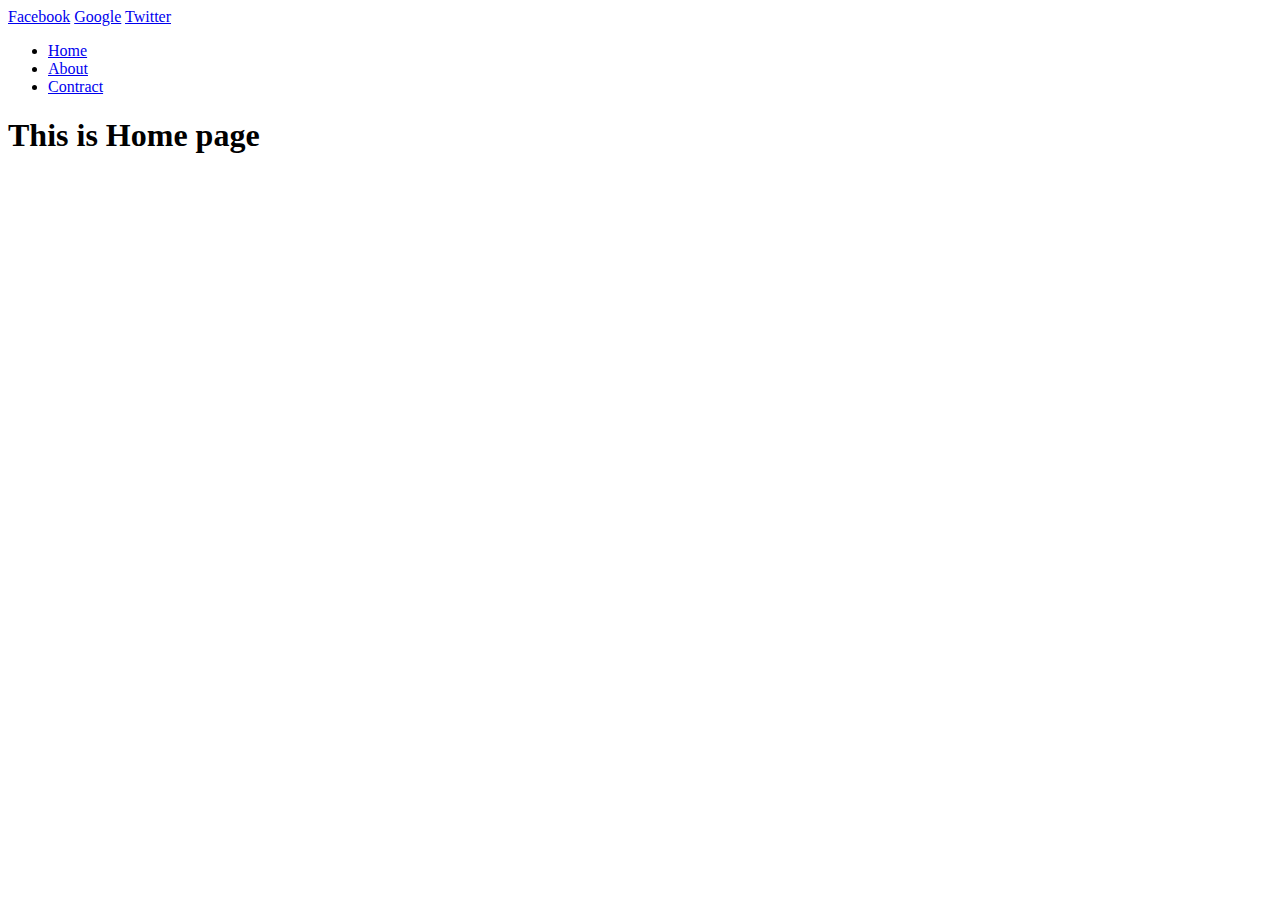
<file: 02/project/index.html>
<!DOCTYPE html>
<html lang="en">
<head>
    <title>Document</title>
</head>
<body>
    <!--<a href="http://facebook.com">Facebook</a>
    <a href="http://google.com">Google</a>
    <a href="http://twitter.com">Twitter</a> -->

    <a href="http://facebook.com" target="_blank">Facebook</a>
    <a href="http://google.com" target="_blank">Google</a>
    <a href="http://twitter.com" target="_blank">Twitter</a>

    <ul>
      <li><a href="index.html">Home</a></li>
      <li><a href="about.html">About</a></li>      
      <li><a href="contact.html">Contract</a></li>
     </ul>
     <h1>This is Home page</h1>

</body>
</html>
</file>
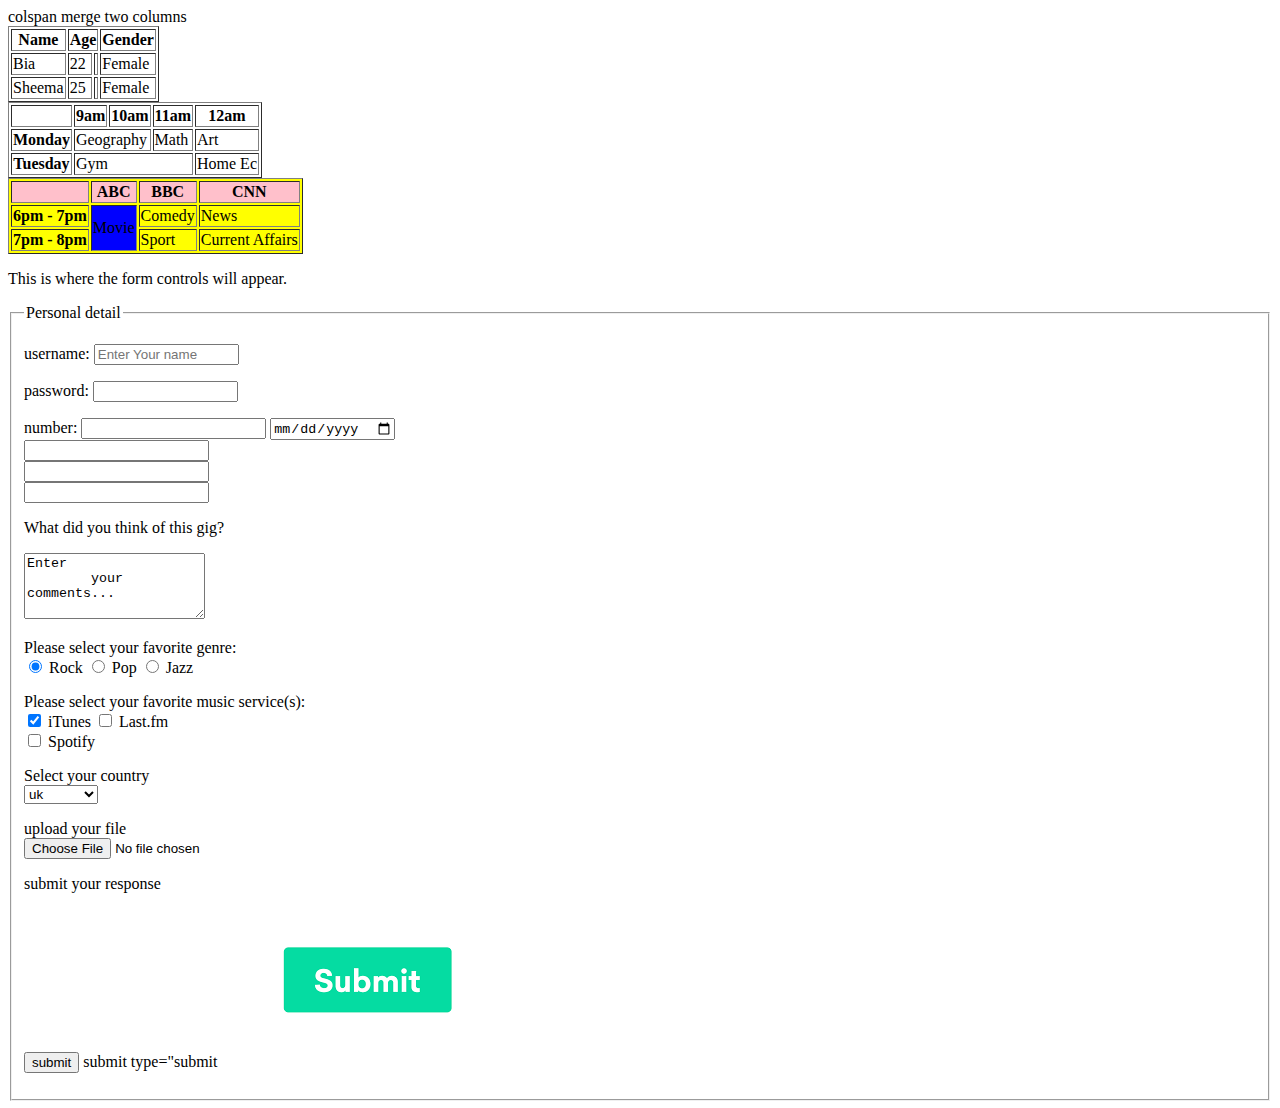
<file: 03/project/index.html>
<!DOCTYPE html>
<html lang="en">

<head>
    <meta charset="UTF-8">
    <meta name="viewport" content="width=device-width, initial-scale=1.0">
    <title>Document</title>
</head>

<body>
    <table border=1px>
        <tr>
            <th>Name</th>
            <th colspan="2">Age</th> colspan merge two columns
            <th>Gender</th>
        </tr>
        <tr>
            <td>Bia</td>
            <td>22</td>
            <td></td>
            <td>Female</td>
        </tr>
        <tr>
            <td>Sheema</td>
            <td>25</td>
            <td></td>
            <td>Female</td>
        </tr>
    </table>
    <table border="1">
        <tr>
            <th></th>
            <th>9am</th>
            <th>10am</th>
            <th>11am</th>
            <th>12am</th>
        </tr>
        <tr>
            <th>Monday</th>
            <td colspan="2">Geography</td>
            <td>Math</td>
            <td>Art</td>
        </tr>
        <tr>
            <th>Tuesday</th>
            <td colspan="3">Gym</td>
            <td>Home Ec</td>
        </tr>
    </table>
    <table border="1" bgcolor="yellow">
        <tr bgcolor="pink">
            <th></th>
            <th>ABC</th>
            <th>BBC</th>
            <th>CNN</th>
        </tr>
        <tr>
            <th>6pm - 7pm</th>
            <td bgcolor="blue" rowspan="2">Movie</td>
            <td>Comedy</td>
            <td>News</td>
        </tr>
        <tr>
            <th>7pm - 8pm</th>
            <td>Sport</td>
            <td>Current Affairs</td>
        </tr>
    </table>
   
   
    <!-- action is attribute,link is attribute value, method get is use when form entities is limited, when form is huge use method of pose-->

    <form action="http://www.example.com/subscribe.php" method="get">
        <p>This is where the form controls will appear.
        </p>
    </form>
    <!-- for female target there whose id= female -->

    <form action="http://www.example.com/login.php">
        <fieldset>
            <legend>Personal detail</legend>
            <p><label for="username">username:</label>
                <!-- Username: -->
                <input required id="username" type="text" name="username" size="15" maxlength="30"
                    placeholder="Enter Your name" />
            </p>
            <p>password:
                <input type="password" name="username" size="15" maxlength="30" />
            </p>
            <p>number:
                <input type="number" name="username" size="15" maxlength="30" />
                <input id="date" type="date" name="date" /> <br>
                <input type="email" name="id"> <br>
                <input type="url" name="id"> <br>
                <input type="search" name="id"> <br>
            </p>
    </form>
    <!-- cols and rows define area of text box -->
    <form action="http://www.example.com/comments.php">
        <p>What did you think of this gig?</p>
        <textarea name="comments" cols="20" rows="4">Enter
        your comments...</textarea>
    </form>
    <!-- if all name identities different rakheingy tw at a time 3no pr checked hoskhta hai -->
    <form action="http://www.example.com/profile.php">
        <p>Please select your favorite genre:
            <br />
            <input type="radio" name="genre" value="rock" checked="checked" /> Rock
            <input type="radio" name="genre" value="pop" />
            Pop
            <input type="radio" name="genre" value="jazz" />
            Jazz
        </p>
    </form>
    <form action="">
        <p>Please select your favorite music service(s):
            <br />
            <input type="checkbox" name="service" value="itunes" checked="checked" /> iTunes
            <input type="checkbox" name="service" value="lastfm" /> Last.fm <br>
            <input type="checkbox" name="service" value="spotify" /> Spotify
        </p>

        <p>
            Select your country </br>
            <select name="country">
                <option value="Pakistan">Pakistan</option>
                <option value="saudia">saudia</option>
                <option selected value="uk">uk</option>
                <option value="uae">uae</option>
            </select>
        </p>
        <p>
            upload your file <br>
            <input type="file" name="">
        </p>

        <p>
            submit your response <br>
            <input type="submit" value="submit">
            <button">submit</button> type="submit
            <input type="image"
                src="[data-uri]">

            <input type="hidden" value="submit">
        </p>

        </fieldset>


    </form>

</body>

</html>
</file>
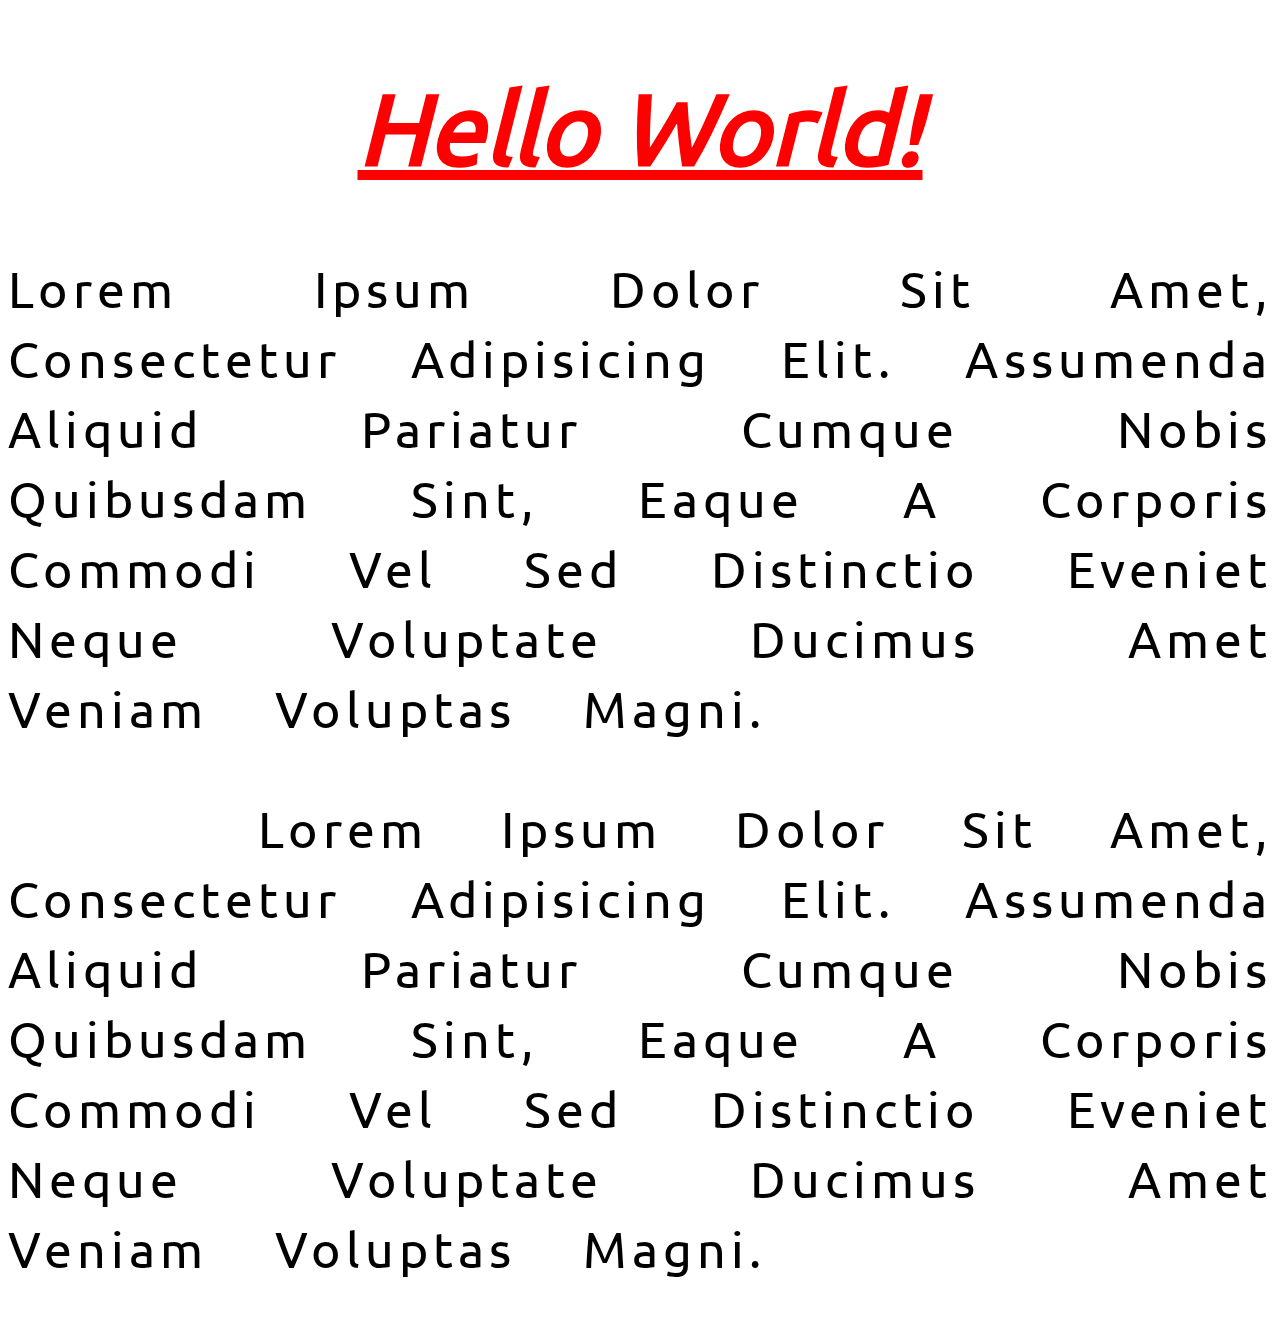
<file: 05/project/index.html>
<!DOCTYPE html>
<html lang="en">

<head>
    <meta charset="UTF-8">
    <meta name="viewport" content="width=device-width, initial-scale=1.0">
    <title>Document</title>
    <link rel="stylesheet" href="style.css">


    <!-- paste below link from google fonts select specific font, and goto embed to copy the link -->

    <!-- <link href="https://fonts.googleapis.com/css2?family=Roboto+Slab:wght@900&display=swap" rel="stylesheet"> -->

</head>

<body>

    <h1>
        Hello World!
    </h1>
    
    <p>
        Lorem ipsum dolor sit amet, consectetur adipisicing 
        elit. Assumenda aliquid pariatur cumque nobis
         quibusdam sint, eaque a corporis commodi vel sed 
         distinctio eveniet neque voluptate ducimus amet
          veniam voluptas magni.
    </p>

    <p class="para">
        Lorem ipsum dolor sit amet, consectetur adipisicing 
        elit. Assumenda aliquid pariatur cumque nobis
         quibusdam sint, eaque a corporis commodi vel sed 
         distinctio eveniet neque voluptate ducimus amet
          veniam voluptas magni.
    </p>
</body>

</html>
</file>
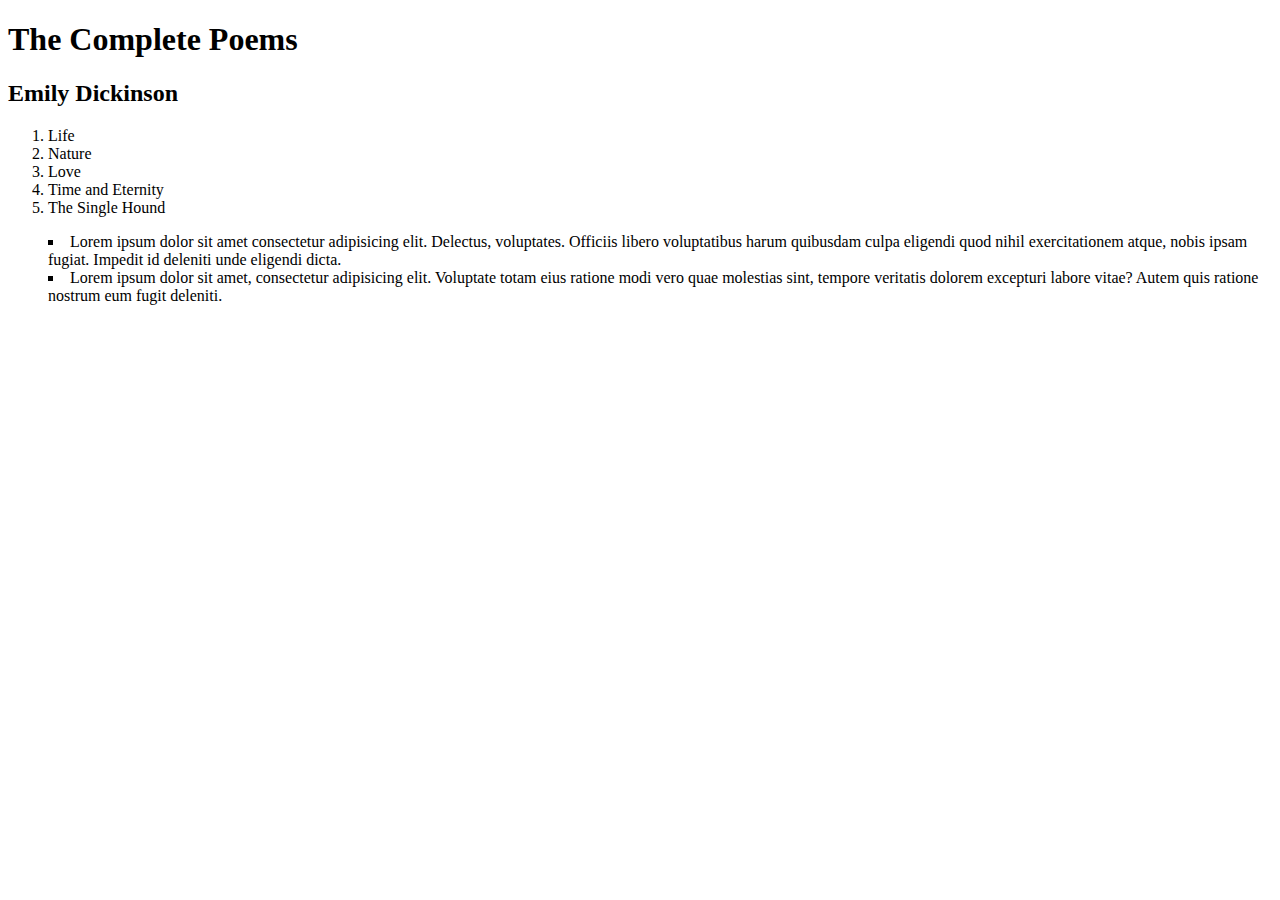
<file: 06/project/index.html>
<!DOCTYPE html>
<html lang="en">

<head>
    <meta charset="UTF-8">
    <meta name="viewport" content="width=device-width, initial-scale=1.0">
    <title>Document</title>
    <link rel="stylesheet" href="style.css">
</head>

<body>
    <!-- <p id="change">
        Lorem ipsum dolor sit amet consectetur adipisicing elit. Odit doloribus unde similique illo animi nulla nostrum nesciunt natus nam dolores officiis delectus maiores rerum architecto, ducimus a temporibus sunt. Iure.
    </p>

    <a href="http://google.com" class="format change">Gooogle</a>

    <form action="#">
        <input type="text">
        <button>Submit</button>
    </form>

<!-- Attribute selector -->
    <!-- <p class="dog cat">HTML</p>
    <p class="dog">CSS</p>
    <p class="cat">JAVASCRIPT</p>
    <p class="donkey">BOOTSTRAP</p> -->


    <!-- Chap boxes -->

    <!-- <div class="main">
        <img src="xyz.jpg" alt="">
        <p>
            The Moog company pioneered the commercial
            manufacture of modular voltage-controlled
            analog synthesizer systems in the early
            1950s.
            The Moog company pioneered the commercial
            manufacture of modular voltage-controlled
            analog synthesizer systems in the early
            1950s.
            The Moog company pioneered the commercial
            manufacture of modular voltage-controlled
            analog synthesizer systems in the early
            1950s.
        </p>
    </div>
    <div class="main1">
        <img src="xyz.jpg" alt="">
        <p>
            The Moog company pioneered the commercial
            manufacture of modular voltage-controlled
            analog synthesizer systems in the early
            1950s.
            The Moog company pioneered the commercial
            manufacture of modular voltage-controlled
            analog synthesizer systems in the early
            1950s.
            The Moog company pioneered the commercial
            manufacture of modular voltage-controlled
            analog synthesizer systems in the early
            1950s.
        </p>
    </div>


    <ul>
        <li>Home</li>
        <li class="hide">About</li>
        <li>News</li>
        <li>Contact</li>
    </ul>


    <h1>
        Hello world
    </h1>


    <div class="boxshadow">
        Lorem ipsum dolor sit amet, consectetur adipisicing elit. Hic impedit ipsam consectetur cumque rem enim
        provident vitae tenetur culpa, optio ut architecto unde sunt, qui pariatur veniam quis odit reiciendis!
    </div>

    <h1>The Complete Poems</h1>
    <h2>Emily Dickinson</h2>
    <ol>
        <li>Life</li>
        <li>Nature</li>
        <li>Love</li>
        <li>Time and Eternity</li>
        <li>The Single Hound</li>
    </ol> -->


    <!-- chap list,tables -->

    <h1>The Complete Poems</h1>
    <h2>Emily Dickinson</h2>
    <ul>
        <li>Life</li>
        <li>Nature</li>
        <li>Love</li>
        <li>Time and Eternity</li>
        <li>The Single Hound</li>
    </ul>

    <ul class="width">
        <li> Lorem ipsum dolor sit amet consectetur adipisicing elit. Delectus, voluptates. Officiis libero voluptatibus harum quibusdam culpa eligendi quod nihil exercitationem atque, nobis ipsam fugiat. Impedit id deleniti unde eligendi dicta.

        </li>
        <li>Lorem ipsum dolor sit amet, consectetur adipisicing elit. Voluptate totam eius ratione modi vero quae molestias sint, tempore veritatis dolorem excepturi labore vitae? Autem quis ratione nostrum eum fugit deleniti.</li>

    </ul>

</body>

</html>
</file>
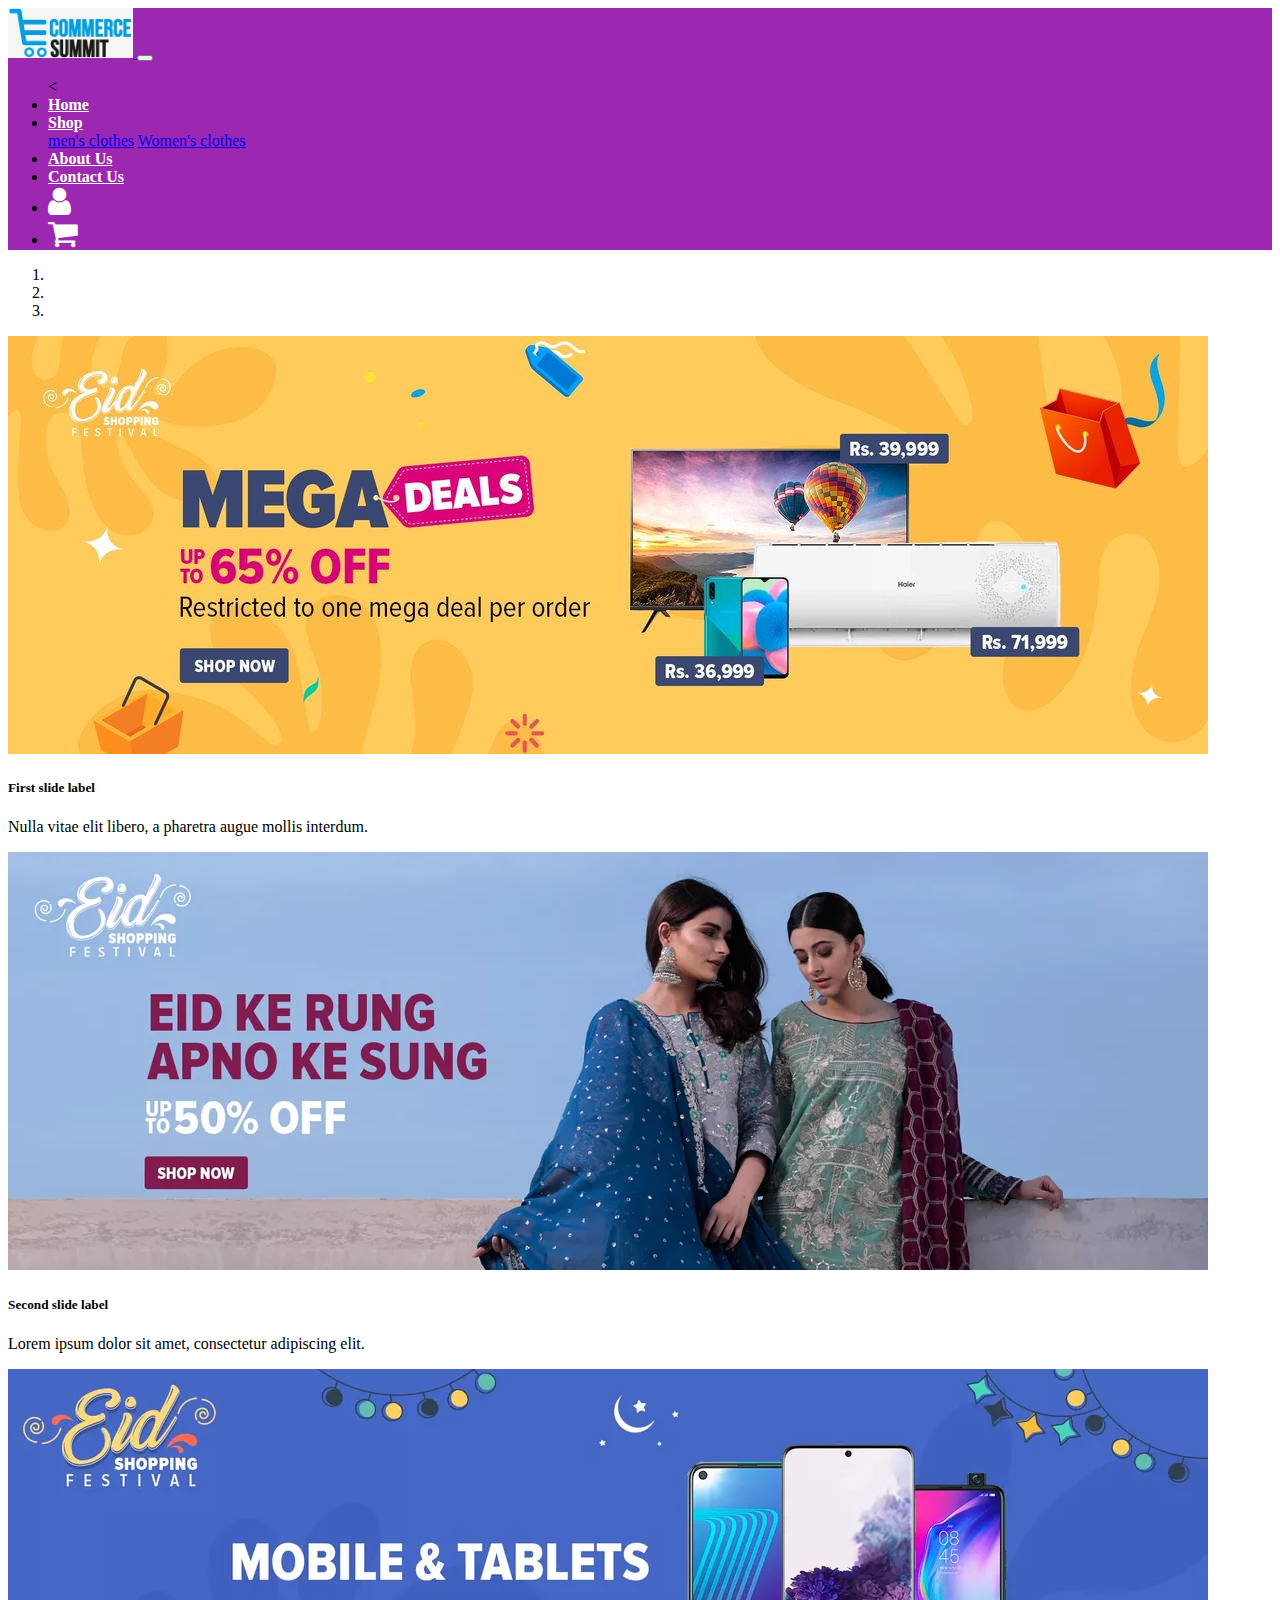
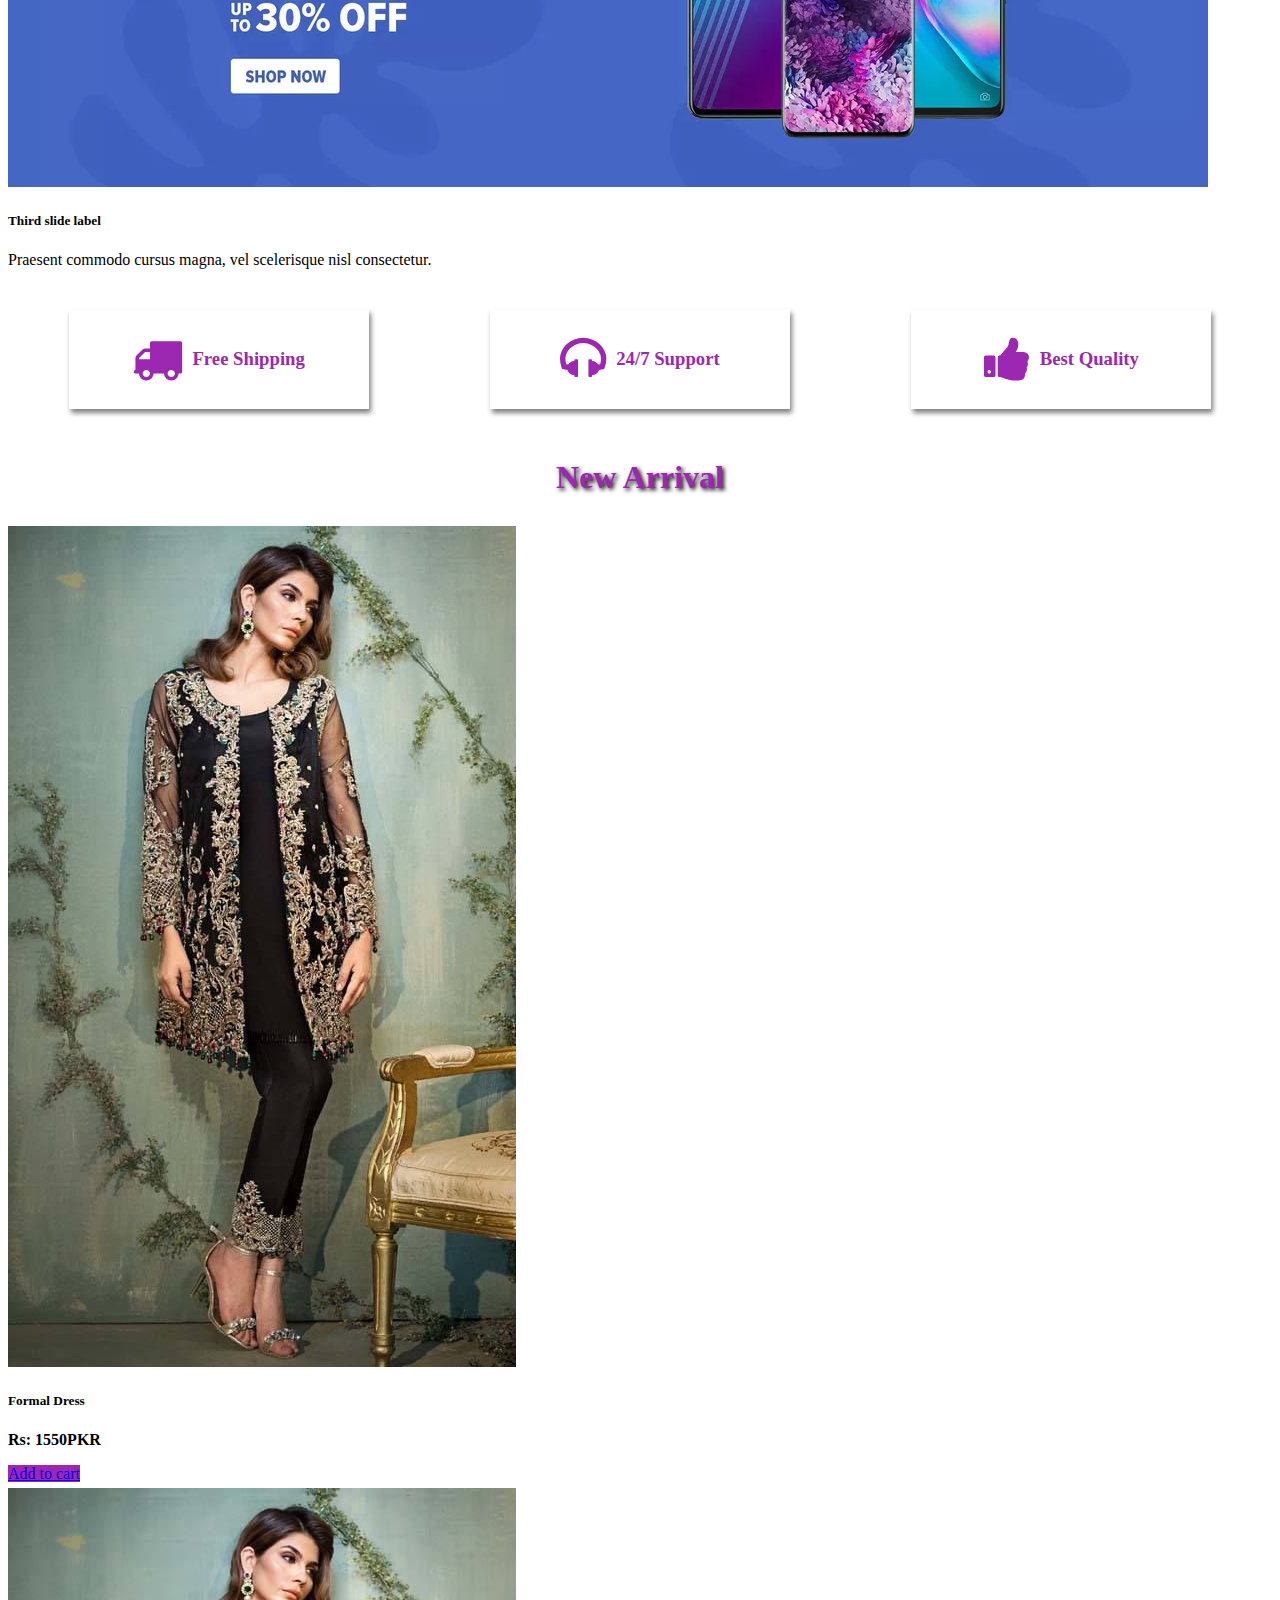
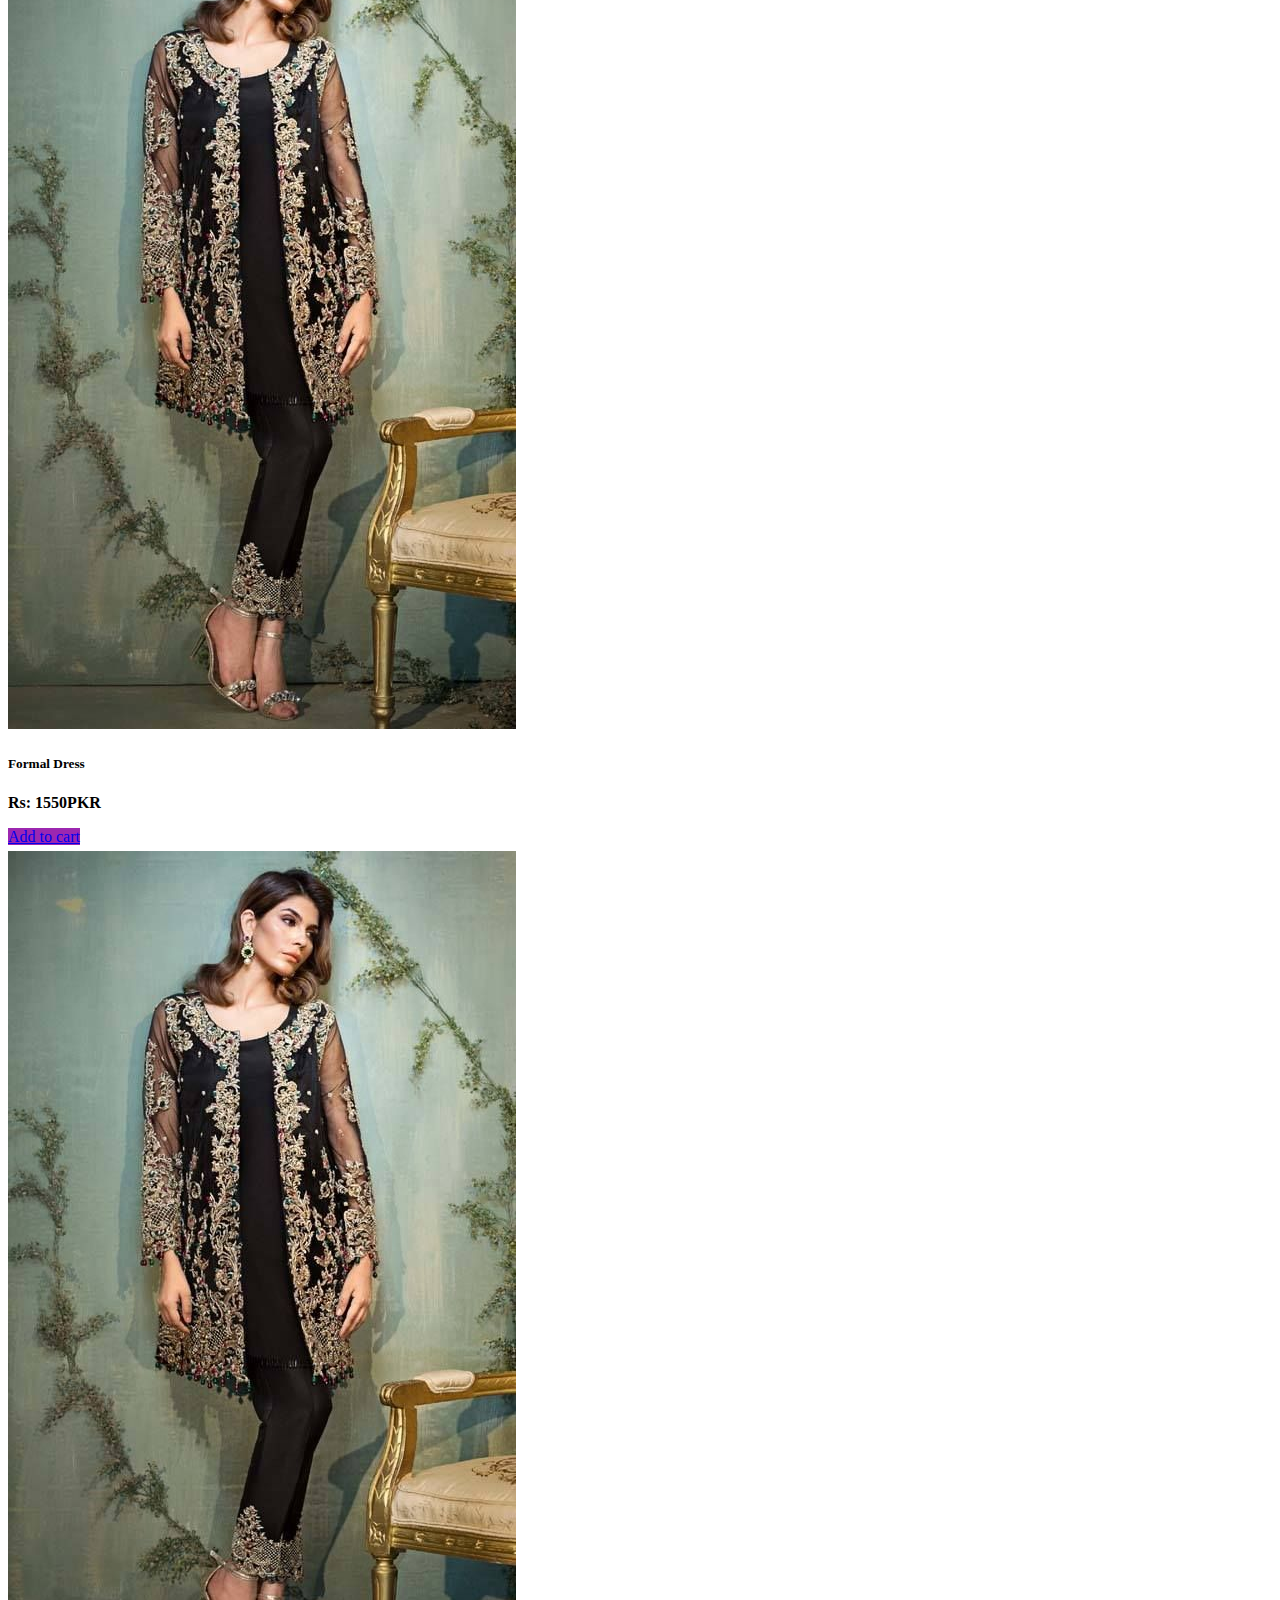
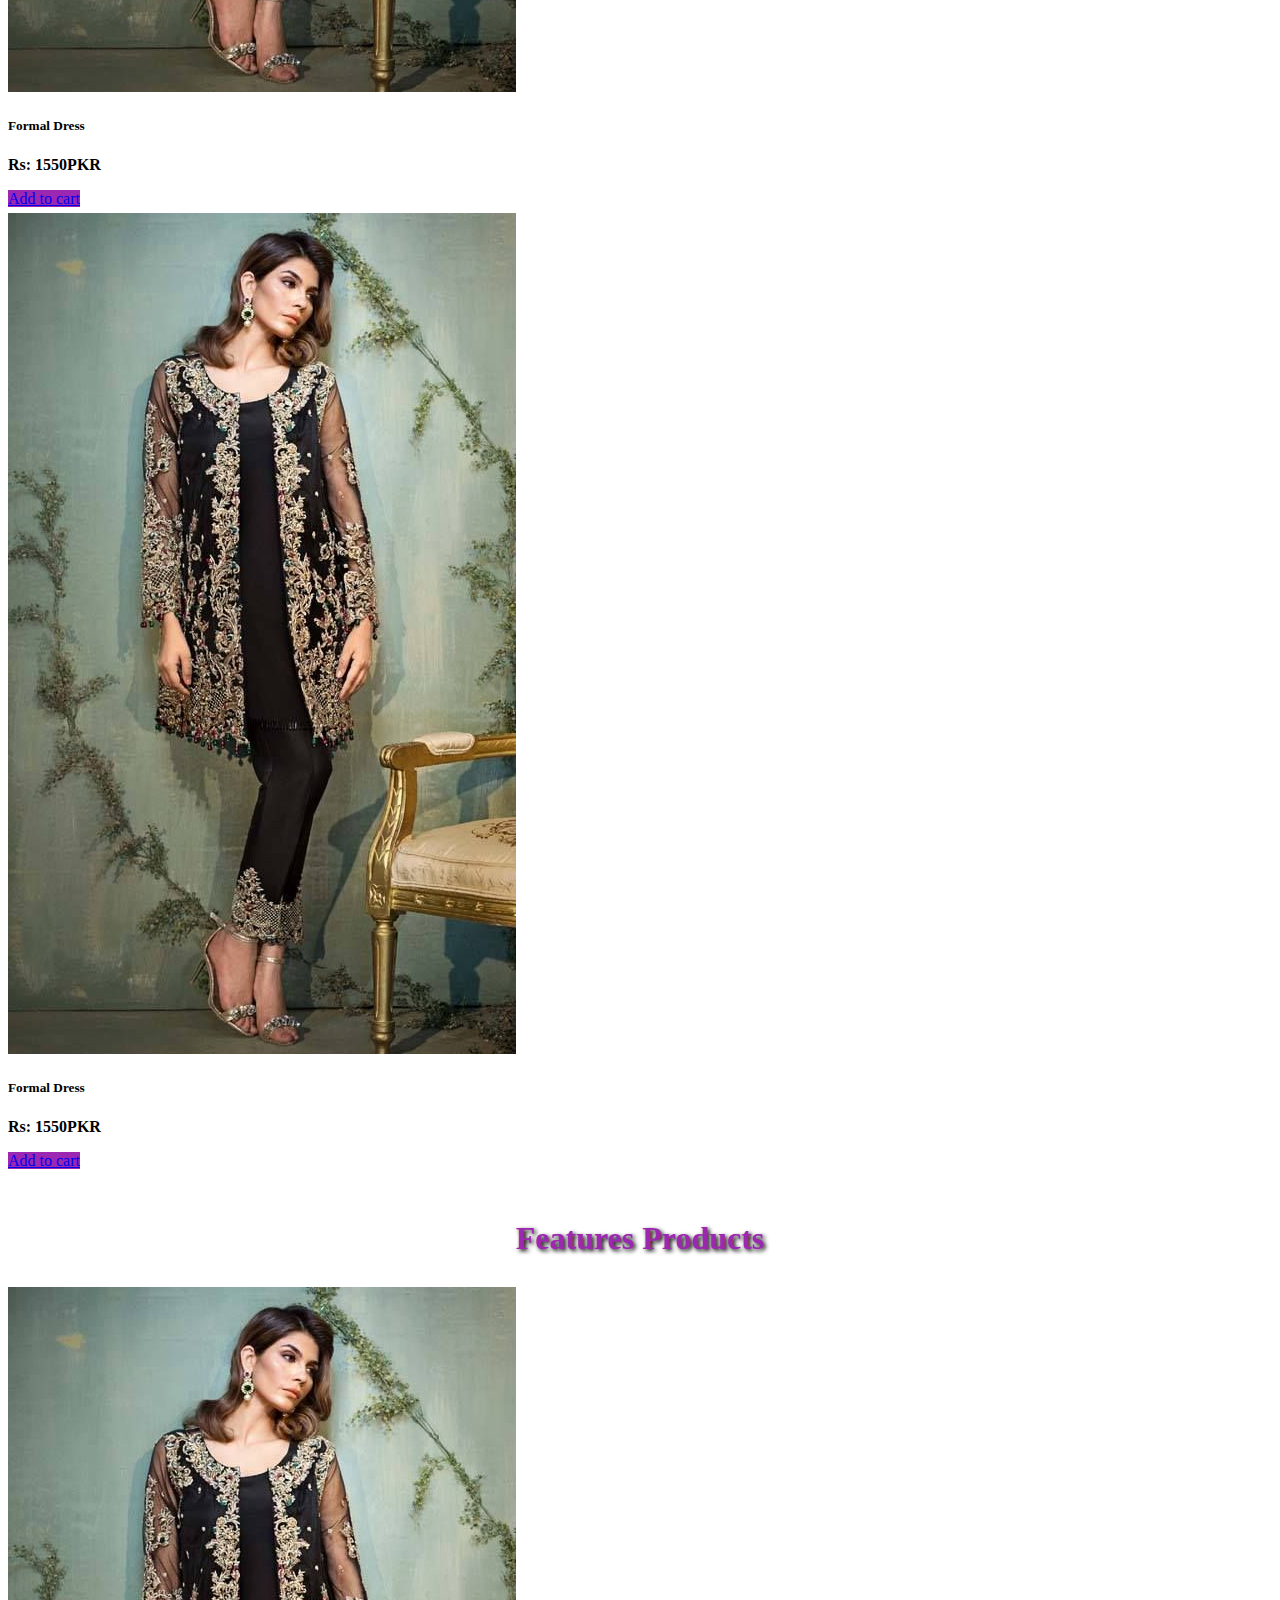
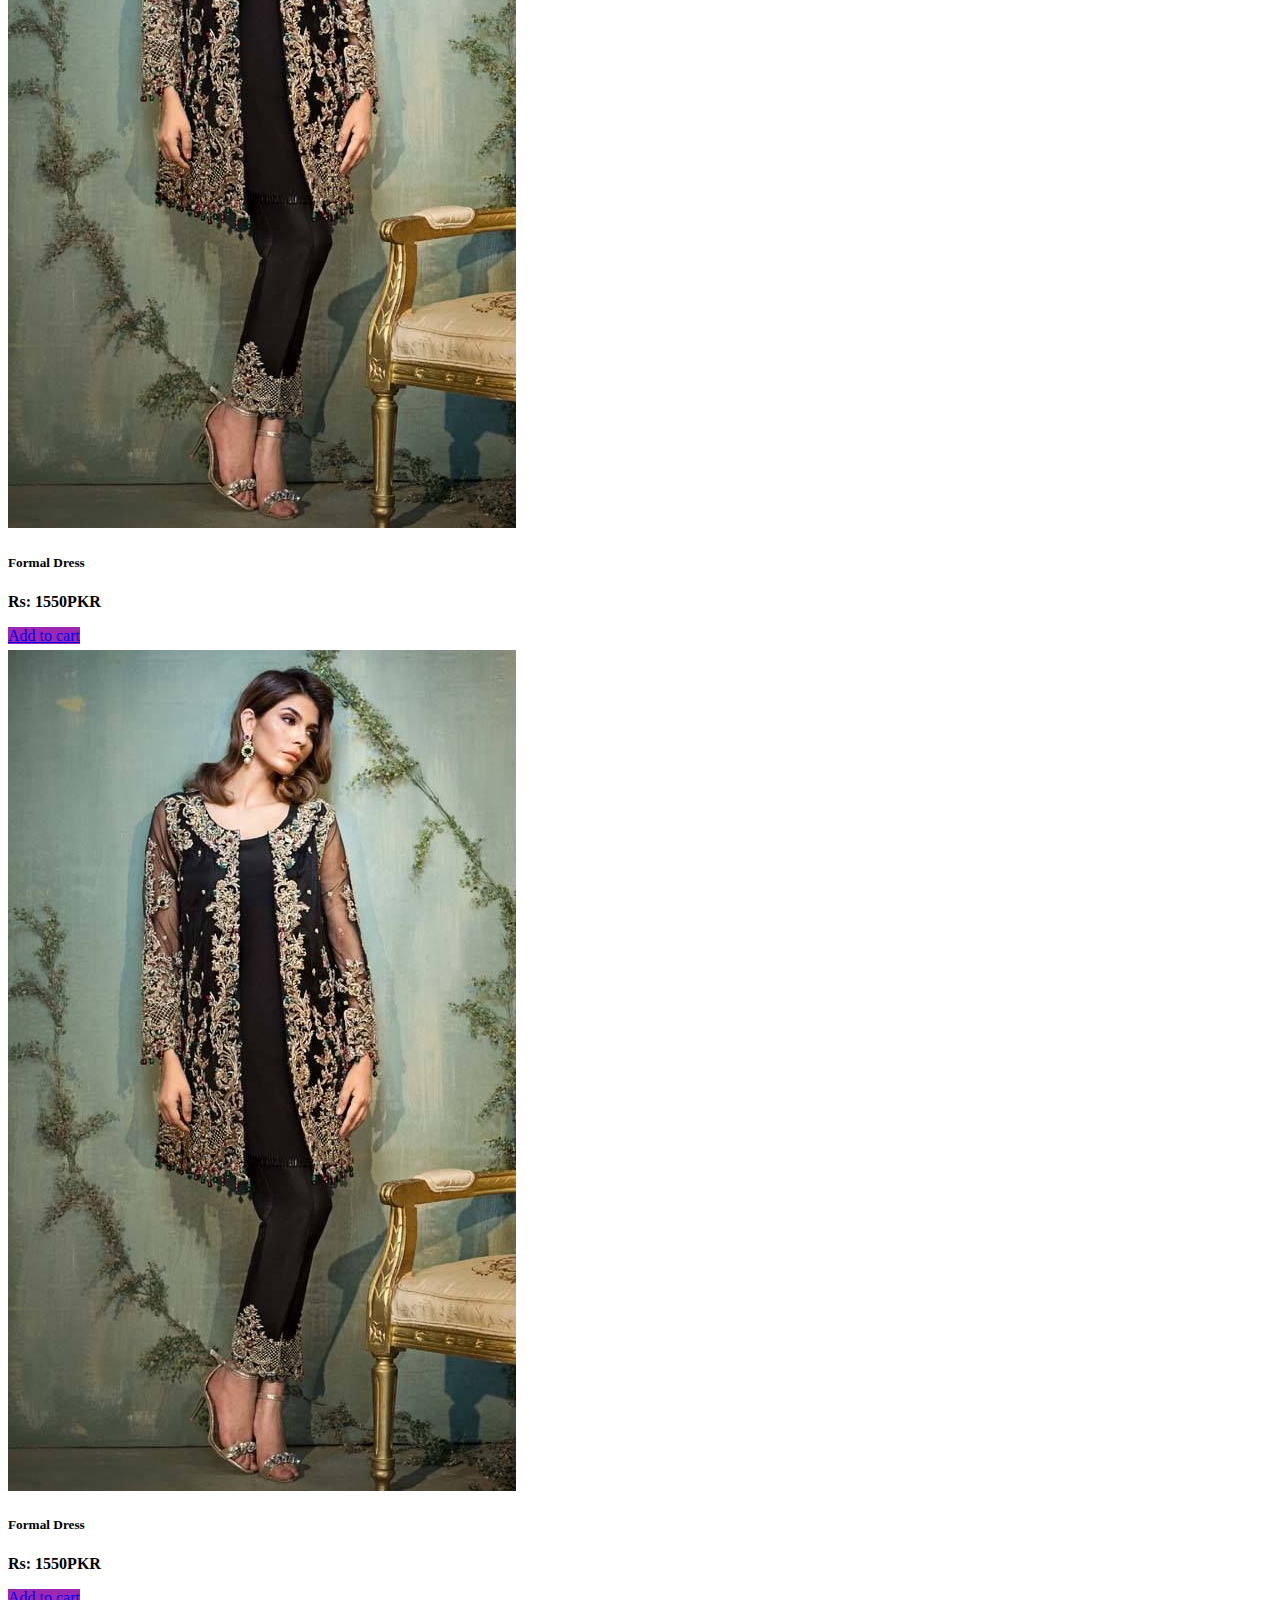
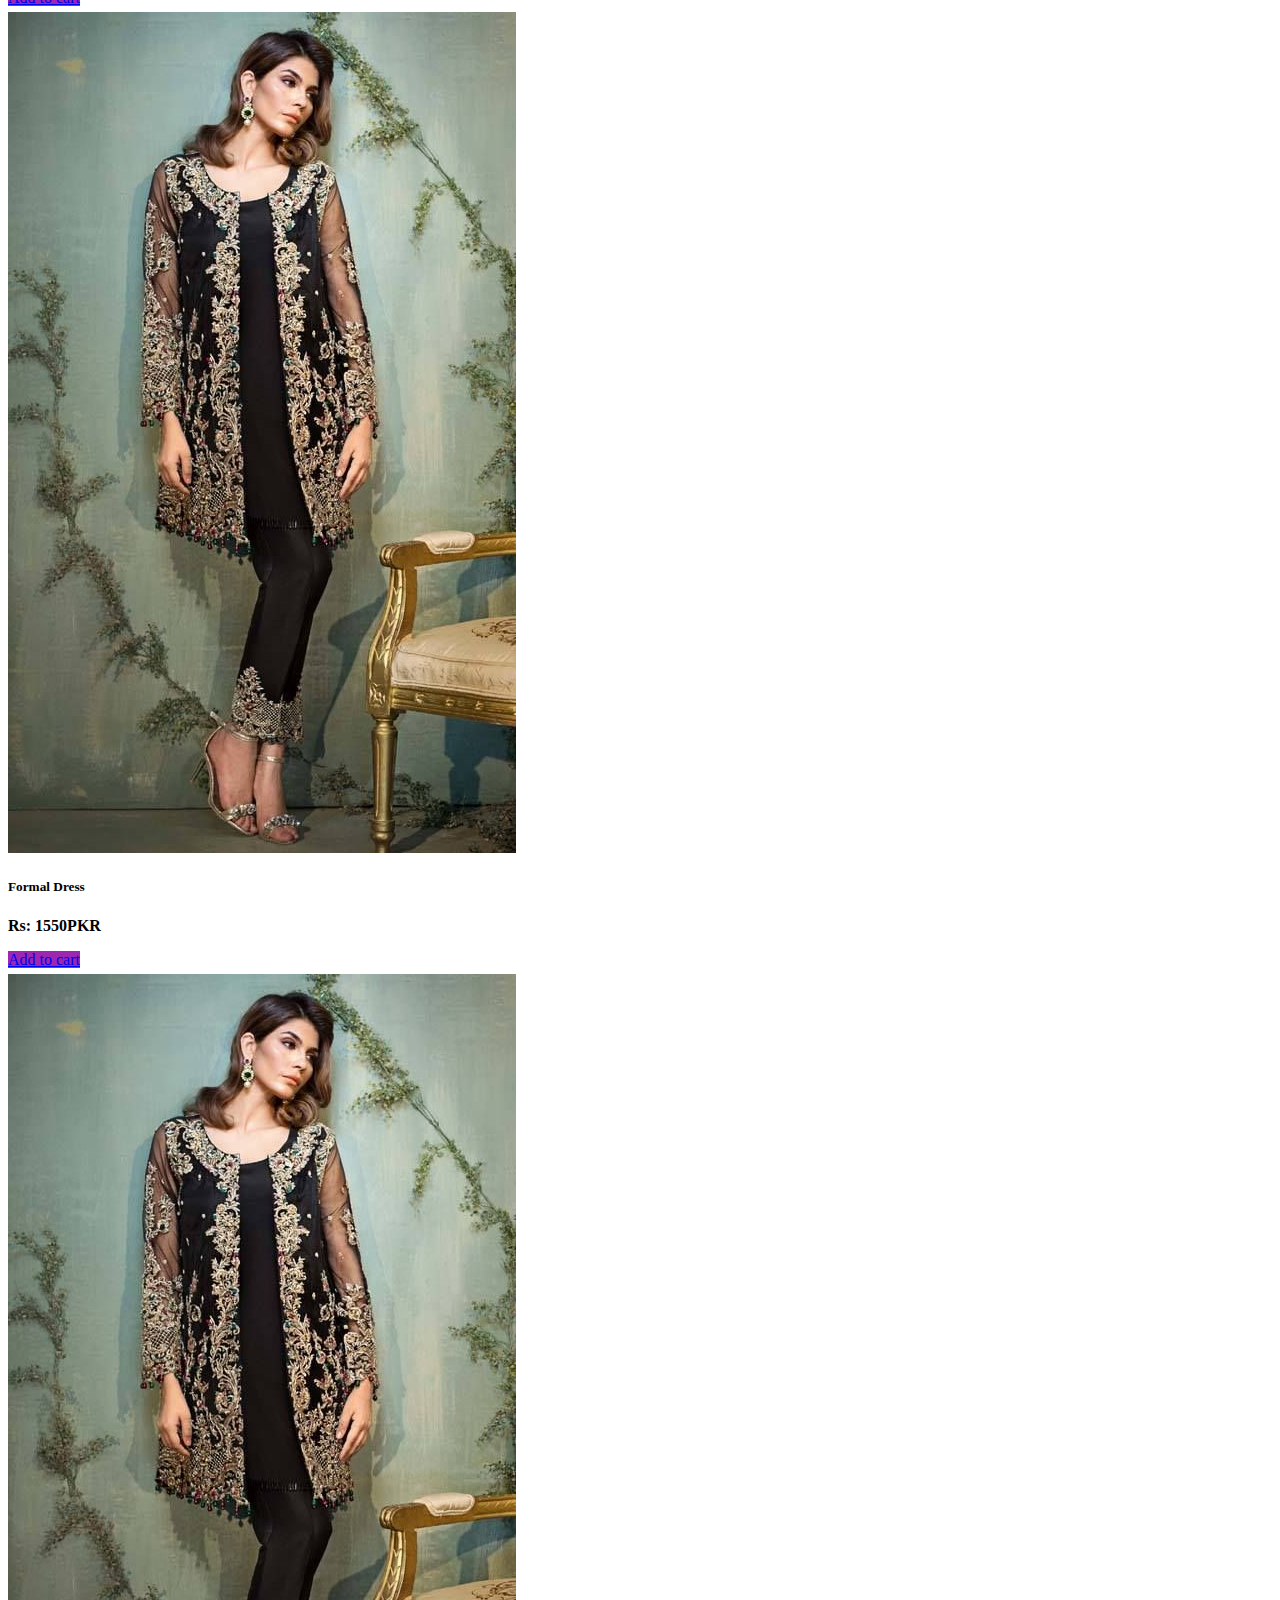
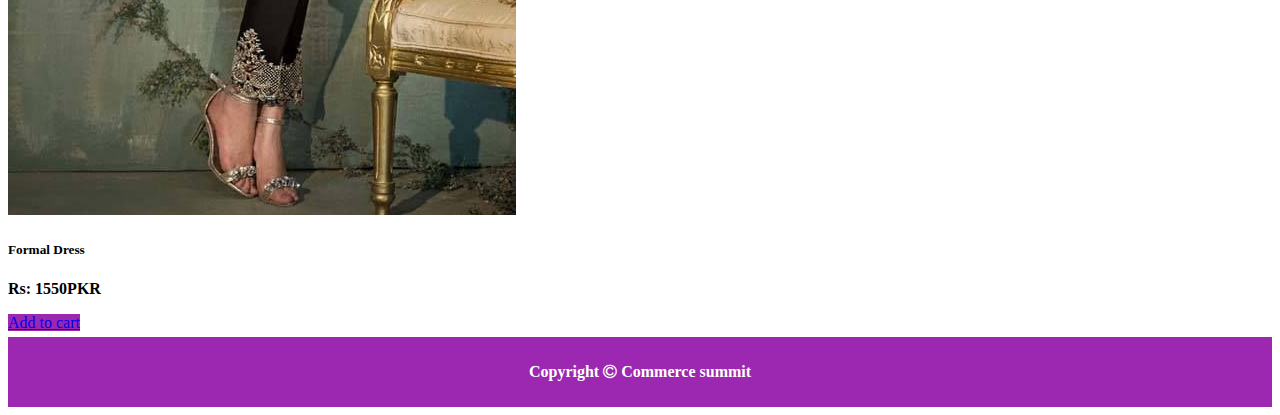
<file: 11/E-commerce/index.html>
<!DOCTYPE html>
<html lang="en">

<head>
    <meta charset="UTF-8">
    <meta name="viewport" content="width=device-width, initial-scale=1.0">
    <title>E-commerce</title>
    <link rel="stylesheet" href="https://stackpath.bootstrapcdn.com/bootstrap/4.5.0/css/bootstrap.min.css"
        integrity="sha384-9aIt2nRpC12Uk9gS9baDl411NQApFmC26EwAOH8WgZl5MYYxFfc+NcPb1dKGj7Sk" crossorigin="anonymous">
    <link rel="stylesheet" href="style.css">
    <link rel="stylesheet" href="https://cdnjs.cloudflare.com/ajax/libs/font-awesome/4.7.0/css/font-awesome.min.css">

</head>

<body>
    <div>
        <!-- navbar starts here -->
        <nav class="navbar navbar-expand-lg navbar-light bg-light">
            <a class="navbar-brand" href="#">
                <img height="50px" src="images/logo.png" alt="">
            </a>
            <button class="navbar-toggler" type="button" data-toggle="collapse" data-target="#navbarText"
                aria-controls="navbarText" aria-expanded="false" aria-label="Toggle navigation">
                <span class="navbar-toggler-icon"></span>
            </button>

           
                <ul class="navbar-nav mr-auto">
                </ul>
                <span class="navbar-text">
                    <ul class="navbar-nav mr-auto"><
                        <li class="nav-item active">
                            <a class="nav-link" href="#">Home <span class="sr-only">(current)</span></a>
                        </li>
                        <li class="nav-item dropdown">
                            <a class="nav-link dropdown-toggle" href="#" id="navbarDropdownMenuLink" role="button"
                                data-toggle="dropdown" aria-haspopup="true" aria-expanded="false">
                                Shop
                            </a>
                            <div class="dropdown-menu" aria-labelledby="navbarDropdownMenuLink">
                                <a class="dropdown-item" href="#">men's clothes</a>
                                <a class="dropdown-item" href="#">Women's clothes</a>
                            </div>
                        </li>
                        <li class="nav-item">
                            <a class="nav-link" href="#">About Us</a>
                        </li>
                        <li class="nav-item">
                            <a class="nav-link" href="#">Contact Us</a>
                        </li>
                        <li class="nav-item">
                            <a class="nav-link" href="#">
                                <i class="fa fa-user" aria-hidden="true"></i>
                            </a>
                        </li>
                        <li class="nav-item">
                            <a class="nav-link" href="#">
                                <i class="fa fa-shopping-cart" aria-hidden="true"></i>
                            </a>
                        </li>

                    </ul>
                </span>
            </div>
        </nav>
        <!-- navbar ends here -->

        <!-- slider starts here -->
        <div id="carouselExampleCaptions" class="carousel slide" data-ride="carousel">
            <ol class="carousel-indicators">
                <li data-target="#carouselExampleCaptions" data-slide-to="0" class="active"></li>
                <li data-target="#carouselExampleCaptions" data-slide-to="1"></li>
                <li data-target="#carouselExampleCaptions" data-slide-to="2"></li>
            </ol>
            <div class="carousel-inner">
                <div class="carousel-item active">
                    <img src="images/slider1.jpg" class="d-block w-100" alt="...">
                    <div class="carousel-caption d-none d-md-block">
                        <h5>First slide label</h5>
                        <p>Nulla vitae elit libero, a pharetra augue mollis interdum.</p>
                    </div>
                </div>
                <div class="carousel-item">
                    <img src="images/slider2.webp" class="d-block w-100" alt="...">
                    <div class="carousel-caption d-none d-md-block">
                        <h5>Second slide label</h5>
                        <p>Lorem ipsum dolor sit amet, consectetur adipiscing elit.</p>
                    </div>
                </div>
                <div class="carousel-item">
                    <img src="images/slider3.webp" class="d-block w-100" alt="...">
                    <div class="carousel-caption d-none d-md-block">
                        <h5>Third slide label</h5>
                        <p>Praesent commodo cursus magna, vel scelerisque nisl consectetur.</p>
                    </div>
                </div>
            </div>
            <a class="carousel-control-prev" href="#carouselExampleCaptions" role="button" data-slide="prev">
                <span class="carousel-control-prev-icon" aria-hidden="true"></span>
                <span class="sr-only">Previous</span>
            </a>
            <a class="carousel-control-next" href="#carouselExampleCaptions" role="button" data-slide="next">
                <span class="carousel-control-next-icon" aria-hidden="true"></span>
                <span class="sr-only">Next</span>
            </a>
        </div>
        <!-- slider ends here -->

        <!-- cards starts here -->
        <div class="mainCard">
            <div class="card1">
                <div>
                    <i class="fa fa-truck" aria-hidden="true"></i>
                </div>
                <div>
                    <h3>Free Shipping</h3>
                </div>
            </div>

            <div class="card2">
                <div>
                    <i class="fa fa-headphones" aria-hidden="true"></i>
                </div>
                <div>
                    <h3>24/7 Support</h3>
                </div>
            </div>

            <div class="card3">
                <div>
                    <i class="fa fa-thumbs-up" aria-hidden="true"></i>
                </div>
                <div>
                    <h3>Best Quality</h3>
                </div>
            </div>
        </div>
        <!-- cards ends here -->

        <!-- new arrival starts here -->
        <div class="newarrival">
            <div class="heading">
                <h1>New Arrival</h1>
            </div>
            <div class="container">
                <div class="row justify-content-center">
                    <div class="col-sm-12 col-md-6 col-lg-3">
                        <div class="card">
                            <img src="images/dress1.jpg" class="card-img-top" alt="...">
                            <div class="card-body">
                                <h5 class="card-title">Formal Dress</h5>
                                <p class="card-text">Rs: 1550PKR</p>
                                <a href="#" class="btn btn-primary">Add to cart</a>
                            </div>
                        </div>
                    </div>
                    <div class="col-sm-12 col-md-6 col-lg-3">
                        <div class="card">
                            <img src="images/dress1.jpg" class="card-img-top" alt="...">
                            <div class="card-body">
                                <h5 class="card-title">Formal Dress</h5>
                                <p class="card-text">Rs: 1550PKR</p>
                                <a href="#" class="btn btn-primary">Add to cart</a>
                            </div>
                        </div>
                    </div>
                    <div class="col-sm-12 col-md-6 col-lg-3">
                        <div class="card">
                            <img src="images/dress1.jpg" class="card-img-top" alt="...">
                            <div class="card-body">
                                <h5 class="card-title">Formal Dress</h5>
                                <p class="card-text">Rs: 1550PKR</p>
                                <a href="#" class="btn btn-primary">Add to cart</a>
                            </div>
                        </div>
                    </div>
                    <div class="col-sm-12 col-md-6 col-lg-3">
                        <div class="card">
                            <img src="images/dress1.jpg" class="card-img-top" alt="...">
                            <div class="card-body">
                                <h5 class="card-title">Formal Dress</h5>
                                <p class="card-text">Rs: 1550PKR</p>
                                <a href="#" class="btn btn-primary">Add to cart</a>
                            </div>
                        </div>
                    </div>

                </div>
            </div>
        </div>
        <!-- new arrival ends here -->

        <!-- Features Products starts here -->
        <div class="newarrival">
            <div class="heading">
                <h1>Features Products</h1>
            </div>
            <div class="container">
                <div class="row justify-content-center">
                    <div class="col-sm-12 col-md-6 col-lg-3">
                        <div class="card">
                            <img src="images/dress1.jpg" class="card-img-top" alt="...">
                            <div class="card-body">
                                <h5 class="card-title">Formal Dress</h5>
                                <p class="card-text">Rs: 1550PKR</p>
                                <a href="#" class="btn btn-primary">Add to cart</a>
                            </div>
                        </div>
                    </div>
                    <div class="col-sm-12 col-md-6 col-lg-3">
                        <div class="card">
                            <img src="images/dress1.jpg" class="card-img-top" alt="...">
                            <div class="card-body">
                                <h5 class="card-title">Formal Dress</h5>
                                <p class="card-text">Rs: 1550PKR</p>
                                <a href="#" class="btn btn-primary">Add to cart</a>
                            </div>
                        </div>
                    </div>
                    <div class="col-sm-12 col-md-6 col-lg-3">
                        <div class="card">
                            <img src="images/dress1.jpg" class="card-img-top" alt="...">
                            <div class="card-body">
                                <h5 class="card-title">Formal Dress</h5>
                                <p class="card-text">Rs: 1550PKR</p>
                                <a href="#" class="btn btn-primary">Add to cart</a>
                            </div>
                        </div>
                    </div>
                    <div class="col-sm-12 col-md-6 col-lg-3">
                        <div class="card">
                            <img src="images/dress1.jpg" class="card-img-top" alt="...">
                            <div class="card-body">
                                <h5 class="card-title">Formal Dress</h5>
                                <p class="card-text">Rs: 1550PKR</p>
                                <a href="#" class="btn btn-primary">Add to cart</a>
                            </div>
                        </div>
                    </div>

                </div>
            </div>
        </div>
        <!-- feature products ends here -->
    </div>

    <div class="footer">
        <div>
            <h4>Copyright <i class="fa fa-copyright" aria-hidden="true"></i> Commerce summit</h4>
        </div>
    </div>

    <script src="https://code.jquery.com/jquery-3.5.1.slim.min.js"
        integrity="sha384-DfXdz2htPH0lsSSs5nCTpuj/zy4C+OGpamoFVy38MVBnE+IbbVYUew+OrCXaRkfj"
        crossorigin="anonymous"></script>
    <script src="https://cdn.jsdelivr.net/npm/popper.js@1.16.0/dist/umd/popper.min.js"
        integrity="sha384-Q6E9RHvbIyZFJoft+2mJbHaEWldlvI9IOYy5n3zV9zzTtmI3UksdQRVvoxMfooAo"
        crossorigin="anonymous"></script>
    <script src="https://stackpath.bootstrapcdn.com/bootstrap/4.5.0/js/bootstrap.min.js"
        integrity="sha384-OgVRvuATP1z7JjHLkuOU7Xw704+h835Lr+6QL9UvYjZE3Ipu6Tp75j7Bh/kR0JKI"
        crossorigin="anonymous"></script>

</body>

</html>
</file>
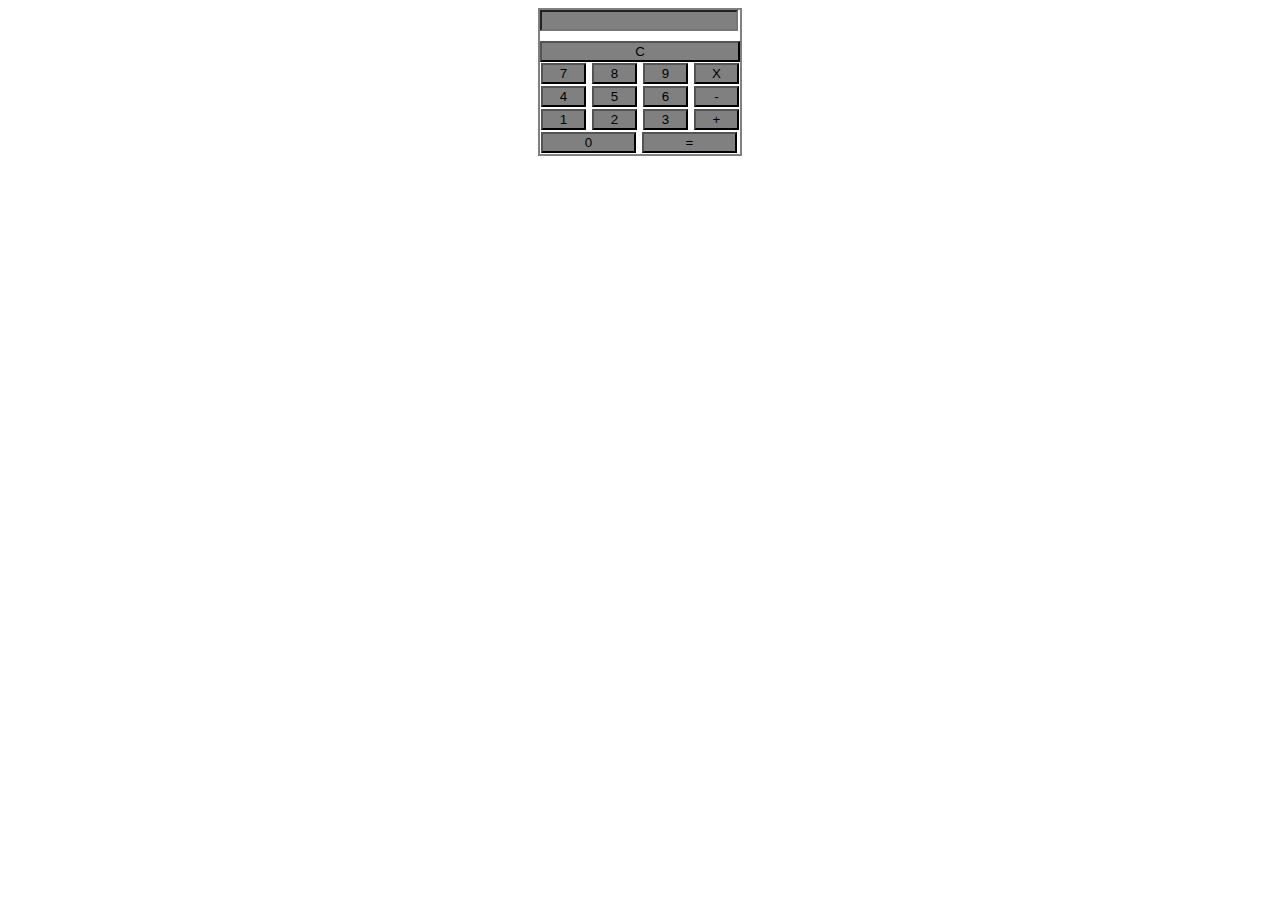
<file: 15/project/index.html>
<!DOCTYPE html>
<html lang="en">

<head>
    <meta charset="UTF-8">
    <meta name="viewport" content="width=device-width, initial-scale=1.0">
    <title>class 15</title>
    <link rel="stylesheet" href="style.css">
</head>

<body>

    <!-- <a href="#" onclick="alert('Hello World')">Click Me</a>
    <a href="#" onclick="a= 'hello';alert(a)">Click Me</a>
    <a href="#" onclick="foo()">Click Me</a>
    <a href="#" onclick="foo('hello hi')">Click Me</a>

    <button onclick="clickBtn()">Click</button>

    <img onmousemove="console.log('move')" onmouseout="console.log('out')" onmouseover="console.log('over')" src="https://smaller-pictures.appspot.com/images/dreamstime_xxl_65780868_small.jpg" alt="">

    <input type="text" onfocus="console.log('focus')">
    <input type="text" onblur="this.style.backgroundColor='green'" onfocus="this.style.backgroundColor='yellow'">

    <input id="name" type="text" onblur="this.style.backgroundColor='green'" onfocus="this.style.backgroundColor='yellow'">
    <button onclick="getName()">Click</button>
    <p id="para"></p> -->

    <!-- calculator -->
    <div class="main">
        <div>
            <input id="result" class="result" type="text">
        </div>
        <div>
            <button class="clear" onclick="clearResult()">C</button>
        </div>
        <div>
            <button class="btn" onclick="getNumber('7')">7</button>
            <button class="btn" onclick="getNumber('8')">8</button>
            <button class="btn" onclick="getNumber('9')">9</button>
            <button class="btn" onclick="getNumber('*')">X</button>
        </div>
        <div>
            <button class="btn" onclick="getNumber('4')">4</button>
            <button class="btn" onclick="getNumber('5')">5</button>
            <button class="btn" onclick="getNumber('6')">6</button>
            <button class="btn" onclick="getNumber('-')">-</button>
        </div>
        <div>
            <button class="btn" onclick="getNumber('1')">1</button>
            <button class="btn" onclick="getNumber('2')">2</button>
            <button class="btn" onclick="getNumber('3')">3</button>
            <button class="btn" onclick="getNumber('+')">+</button>
        </div>
        <div>   
            <button class="halfbtn" onclick="getNumber('0')">0</button>
            <button class="halfbtn" onclick="getResult()">=</button>
        </div>
    </div>

</body>
<script src="app.js"></script>

</html>
</file>
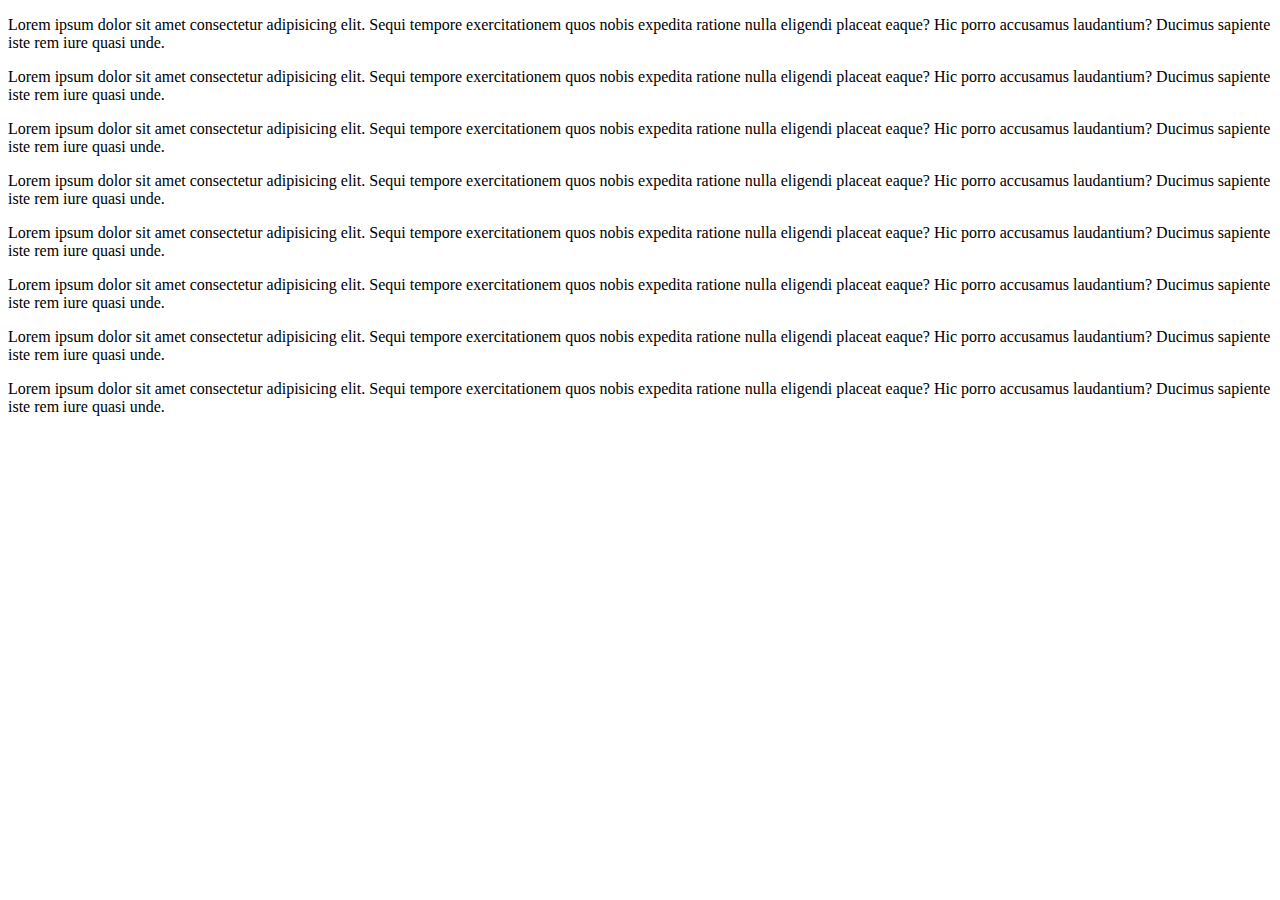
<file: 16/project/index.html>
<!DOCTYPE html>
<html lang="en">

<head>
    <meta charset="UTF-8">
    <meta name="viewport" content="width=device-width, initial-scale=1.0">
    <title>class 16</title>
    <link rel="stylesheet" href="style.css">
</head>

<body>
    <!-- <p id="para2">Lorem ipsum dolor sit amet consectetur adipisicing elit. Quam consectetur rem odit rerum ab, incidunt
        velit sapiente animi fuga quos minus assumenda officia error, quas nihil maxime perferendis. Quasi, officiis!
    </p>

    <p id="para">Lorem ipsum dolor sit amet consectetur adipisicing elit <a href="javascript:void(0);"
            onclick="readMore()">Read More</a></p> -->

    <!-- chp 52 -->

    <!-- <img class="image" onclick="big()" id="img" src="[data-uri]"
        alt=""> -->

    <!-- <img onmouseover="changeImg()" onmouseout="changeImgBefore()" id="img2"
        src="[data-uri]"
        alt="">
    <img onmouseover="changeImg()" onmouseout="changeImgBefore()" id="img2"
        src="[data-uri]"
        alt=""> -->


    <!-- <img onmouseover="changeImg('img','img1.webp')"
    onmouseout="changeImg('img','img2.jpg')"
    id="img" 
    src="img1.webp"
    alt=""> -->

    <!-- <img src="img1.webp"
    id="img"
    onclick="changeImage()"
    alt=""> -->

<!-- <p id="para" onclick="changeImage()">
    Lorem ipsum dolor sit amet consectetur adipisicing elit. Nisi porro cumque explicabo corporis quas, maxime voluptates itaque, voluptatem expedita dolor minus voluptate impedit cum vel voluptas iure sapiente voluptatum quam.
</p> -->

<!-- 10 -->
<!-- <p>
    Lorem ipsum dolor sit amet consectetur adipisicing elit. Sequi tempore exercitationem quos nobis expedita ratione nulla eligendi placeat eaque? Hic porro accusamus laudantium? Ducimus sapiente iste rem iure quasi unde.
</p>
<p>
    Lorem ipsum dolor sit amet consectetur adipisicing elit. Sequi tempore exercitationem quos nobis expedita ratione nulla eligendi placeat eaque? Hic porro accusamus laudantium? Ducimus sapiente iste rem iure quasi unde.
</p>
<p>
    Lorem ipsum dolor sit amet consectetur adipisicing elit. Sequi tempore exercitationem quos nobis expedita ratione nulla eligendi placeat eaque? Hic porro accusamus laudantium? Ducimus sapiente iste rem iure quasi unde.
</p>
<p>
    Lorem ipsum dolor sit amet consectetur adipisicing elit. Sequi tempore exercitationem quos nobis expedita ratione nulla eligendi placeat eaque? Hic porro accusamus laudantium? Ducimus sapiente iste rem iure quasi unde.
</p> -->

<!-- 11 -->
<div id="parent">
<p>
    Lorem ipsum dolor sit amet consectetur adipisicing elit. Sequi tempore exercitationem quos nobis expedita ratione nulla eligendi placeat eaque? Hic porro accusamus laudantium? Ducimus sapiente iste rem iure quasi unde.
</p>
<p>
    Lorem ipsum dolor sit amet consectetur adipisicing elit. Sequi tempore exercitationem quos nobis expedita ratione nulla eligendi placeat eaque? Hic porro accusamus laudantium? Ducimus sapiente iste rem iure quasi unde.
</p>
<p>
    Lorem ipsum dolor sit amet consectetur adipisicing elit. Sequi tempore exercitationem quos nobis expedita ratione nulla eligendi placeat eaque? Hic porro accusamus laudantium? Ducimus sapiente iste rem iure quasi unde.
</p>
<p>
    Lorem ipsum dolor sit amet consectetur adipisicing elit. Sequi tempore exercitationem quos nobis expedita ratione nulla eligendi placeat eaque? Hic porro accusamus laudantium? Ducimus sapiente iste rem iure quasi unde.
</p>
</div>
<p>
    Lorem ipsum dolor sit amet consectetur adipisicing elit. Sequi tempore exercitationem quos nobis expedita ratione nulla eligendi placeat eaque? Hic porro accusamus laudantium? Ducimus sapiente iste rem iure quasi unde.
</p>
<p>
    Lorem ipsum dolor sit amet consectetur adipisicing elit. Sequi tempore exercitationem quos nobis expedita ratione nulla eligendi placeat eaque? Hic porro accusamus laudantium? Ducimus sapiente iste rem iure quasi unde.
</p>
<p>
    Lorem ipsum dolor sit amet consectetur adipisicing elit. Sequi tempore exercitationem quos nobis expedita ratione nulla eligendi placeat eaque? Hic porro accusamus laudantium? Ducimus sapiente iste rem iure quasi unde.
</p>
<p>
    Lorem ipsum dolor sit amet consectetur adipisicing elit. Sequi tempore exercitationem quos nobis expedita ratione nulla eligendi placeat eaque? Hic porro accusamus laudantium? Ducimus sapiente iste rem iure quasi unde.
</p>

</body>
<script src="app.js"></script>
</html>
</file>
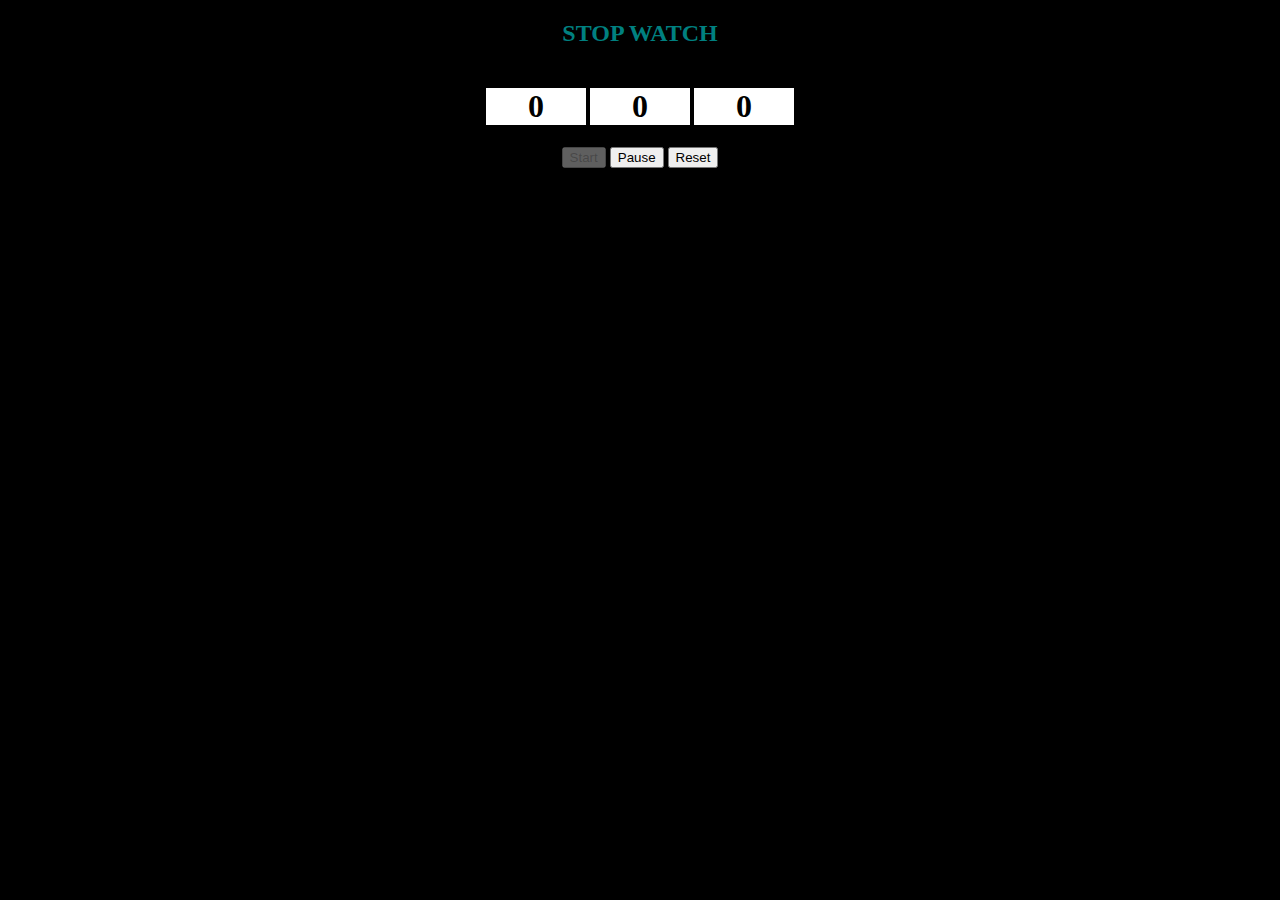
<file: 17/project/index.html>
<!DOCTYPE html>
<html lang="en">

<head>
    <meta charset="UTF-8">
    <meta name="viewport" content="width=device-width, initial-scale=1.0">
    <title>class-17</title>
</head>
<!-- STOP WATCH -->
<style>
    body{
        background-color: black;
        text-align: center;
    }
    h1{
        display: inline-block;
        width: 100px;
        background-color: white;
        color: black;
    }
    h2{
        color: teal;
    }
</style>

<body>
    <div>
        <h2>STOP WATCH</h2>
    </div>
    <div>
        <h1 id="min">0</h1> 
        <h1 id="sec">0</h1>
        <h1 id="msec">0</h1>
    </div>
    <div>
        <button onclick="start()" disabled>Start</button>
        <button onclick="stop()">Pause</button>
        <button onclick="reset()">Reset</button>
    </div>


</body>
<script src="app.js"></script>

</html>
</file>
<file: 05/project/style.css>
@font-face
{
    font-family: 'Ubuntu';
    src: url('Ubuntu-Regular.ttf');
}

*{
    font-family: Ubuntu;
    
}
h1 {
    color: red;
    /* font-family: sans-serif;
    font-family: Arial, Helvetica, sans-serif; */
    font-size: 100px;
    font-weight: bold;
    font-style: italic;
text-decoration: underline;
text-align: center;
vertical-align: top;

}

p{
    text-align: justify;
    font-size: 50px;
    text-transform: uppercase;
    text-transform: capitalize;
    /* text-decoration: line-through; */
    line-height: 1.4em;
    letter-spacing: 0.1em;
    word-spacing: 1em;
    
}

.para{

    text-indent: 5em;
}
</file>
<file: 06/project/style.css>
/* p{
    background-color: #eeeeee;
    color: #666666;
    text-shadow: 1px 1px 3px #000000;
}
p:first-letter{
    font-size: 50px;
}

p#change:first-letter{
    font-size: 50px;
}

p#change:first-line{
    font-size: 50px;
}

a.format:link {
    color: deeppink;
    text-decoration: none;
}
a.format:visited {
    color: black;
}

input:hover{
    background-color: brown;
}

input:focus{
    background-color: chartreuse ;
}

button:active{
    background-color: coral;
}


p[class]
{
    color: crimson;
}

p[class="cat"]
{
    background-color: cyan;
}


p[class~="cat"]
{
    background-color: cyan;
}

p[attr^="d"]
{
    color:blue;
} */

/* chap boxes */

/* img{
    width: 100%;
}

.main{
    border: 10px solid #ff0000;
    width: 30%;
    height: 100px;
    min-width: 150px;
    max-width: 700px;   
    height: 450px;
    min-height: 20px;
    max-height: 500px;
    overflow: scroll;
    background-color: salmon;
    margin: 10px auto 10px auto;
    margin: 0 auto;
}


.main1{
    border: 10px solid #ff0000;
    width: 30%;  
   height: 100px;
    min-width: 150px;
    max-width: 700px;   
    height: 450px;
    min-height: 20px;
    max-height: 500px;
    overflow: scroll;
    background-color: salmon;
    margin: 10px auto 10px auto;
    margin: 0 auto;
   
    
}

li{
    display: inline;
    background-color: chocolate;
    height: 20px;
    padding: 10px;
    margin: 5px;
    display: inline-block;
}
.hide{
    visibility: hidden;
}


h1{
text-align: center;
    color: darkgreen;
    text-shadow: 2px 2px 3px black;
}

.boxshadow{
    border: 2px solid rebeccapurple;
    box-shadow: 6px 6px 3px gray;
    border-radius: 30px;
}

p{
    border: 2px solid black;
    background-color: seagreen;
    padding: 0px;
    margin: 10px;
} */


/* chap lists,tables */

/* ul{
    list-style-type: disc;
    list-style-type: circle;
} */

ul{
    list-style-type: decimal;
}

ul{
    list-style-image: url();
}

.width{
    list-style-position: inside ;
    list-style: inside square;
}
</file>
<file: 11/E-commerce/style.css>
.navbar{
    background-color: #9C27B0 !important; 
}

.nav-link{
    color: white !important;
    font-weight: bold;
}

.fa-shopping-cart, .fa-user{
    font-size: 32px !important;
}

.fa-truck, .fa-headphones, .fa-thumbs-up{
    font-size: 50px !important;
    margin-right: 10px;
    color:  #9C27B0;
}

h3{
    color:#9C27B0 ;
}

.card1, .card2, .card3{
    display: flex;
    width: 300px;
    height: 100px;
    background-color: white;
    box-shadow: 2px 4px 5px grey;
    justify-content: center;
    align-items: center;
    margin-top: 10px;
}

.mainCard{
    margin-top: 30px;
    display: flex;
    flex-direction: row;
    justify-content: space-around;
    flex-wrap: wrap;
}

@media screen and (max-width: 600px)
{
    .card1, .card2, .card3{
        width: 100%;
    }
}

.newarrival{
    margin-top: 50px;
}

.card{
    width: 250px;
    height: auto;
    margin-bottom: 5px;
    
}
.card-text{
    font-weight: bold !important;
}

.btn-primary{
    width: 100%;
    background-color: #9C27B0;
}

.heading{
    text-align: center;
    font-weight: bold;
    color:#9C27B0 ;
    margin: 30px;
}

.heading > h1 {
    text-shadow: 2px 2px 4px black;
}

.footer{
    width: 100%;
    background-color:#9C27B0 ;
    height: 70px;
    display: flex;
    align-items: center;
    justify-content: center;
    
}

.footer > div {
   text-align:  center;
   color: white;
}
</file>
<file: 15/project/style.css>
.main{
    border: 2px solid grey;
    width: 200px;
    margin: 0 auto;
}

.result{
width: 95%;
background-color: grey;
color: #fff;
}
.clear{
    width: 100%;
    margin-top: 10px;
    background-color: grey;

}

.btn{
    background-color: grey;
    width: 45px;
    margin: 1px
}
.halfbtn{
    background-color: grey;
    width: 95px;
    margin: 1px;
}
</file>
<file: 16/project/style.css>
.hidden{
    display: none;
}

.image{
    width: 500px;
    height: 500px;
}
</file>
